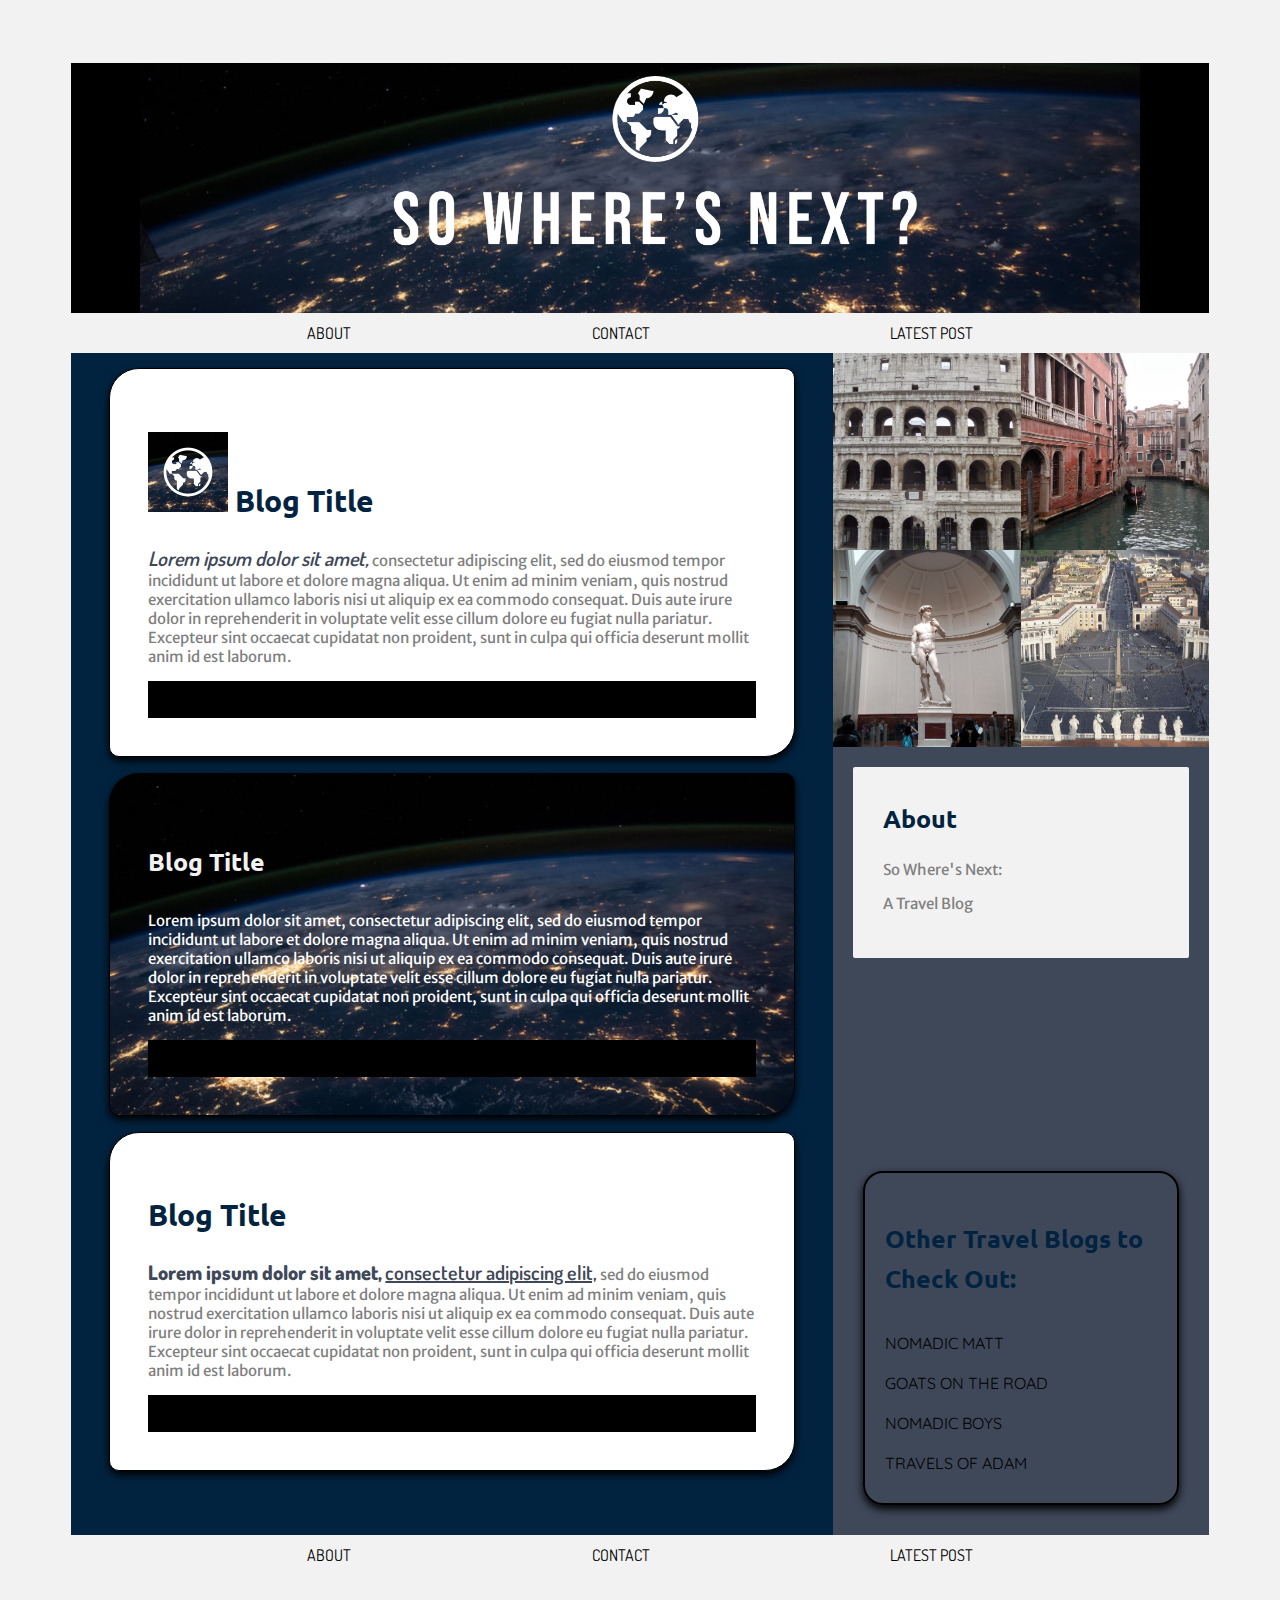
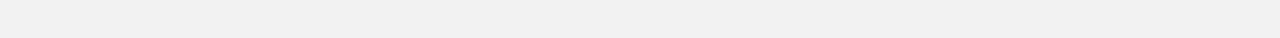
<file: index.html>
<!DOCTYPE html>
<html>
    <head>
        <meta charset="utf-8">
        <link rel="stylesheet" href="css/style.css">
        <title>So Where's Next</title>
        <meta name="description" content="A Travel Blog">
        <meta
            content="width=device-width, initial-scale=1, maximum-scale=1"
            name="viewport">
    </head>
    <body>
        <!-- Top-level grid */-->
        <div class="container">
            <!--/* Site title header */-->
            <div class="header">
            </div>
            <!--/* Navbar flexbox */-->
            <div class="navbar">
                <div class="navbox"><a href="about.html">About</a></div>
                <div class="navbox"><a href="contact.html">Contact</a></div>
                <div class="navbox"><a href="blog.html">Latest Post</a></div>
            </div>
            <!--/* Content nested grid */-->
            <div class="content">
                <div class="post">
                    <h2><img src="images/swnicon.png" class="icon">    Blog Title</h2>
                    <p><em>Lorem ipsum dolor sit amet,</em> consectetur adipiscing elit, sed do eiusmod tempor incididunt ut labore et dolore magna aliqua. Ut enim ad minim veniam, quis nostrud exercitation ullamco laboris nisi ut aliquip ex ea commodo consequat. Duis aute irure dolor in reprehenderit in voluptate velit esse cillum dolore eu fugiat nulla pariatur. Excepteur sint occaecat cupidatat non proident, sunt in culpa qui officia deserunt mollit anim id est laborum.</p>
                    <button><a href="blog.html">Continue Reading</a></button>
                </div>
                <div class="post2">
                    <h4>Blog Title</h4>
                    <p class="post2text">Lorem ipsum dolor sit amet, consectetur adipiscing elit, sed do eiusmod tempor incididunt ut labore et dolore magna aliqua. Ut enim ad minim veniam, quis nostrud exercitation ullamco laboris nisi ut aliquip ex ea commodo consequat. Duis aute irure dolor in reprehenderit in voluptate velit esse cillum dolore eu fugiat nulla pariatur. Excepteur sint occaecat cupidatat non proident, sunt in culpa qui officia deserunt mollit anim id est laborum.</p>
                    <button><a href="blog.html">Continue Reading</a></button>
                </div>           
                <div class="post">
                    <h2>Blog Title</h2>
                    <p><strong>Lorem ipsum dolor sit amet,</strong> <u>consectetur adipiscing elit,</u> sed do eiusmod tempor incididunt ut labore et dolore magna aliqua. Ut enim ad minim veniam, quis nostrud exercitation ullamco laboris nisi ut aliquip ex ea commodo consequat. Duis aute irure dolor in reprehenderit in voluptate velit esse cillum dolore eu fugiat nulla pariatur. Excepteur sint occaecat cupidatat non proident, sunt in culpa qui officia deserunt mollit anim id est laborum.</p>
                    <button><a href="blog.html">Continue Reading</a></button>
                </div>                 
            </div>
            <!--/* Sidebar */-->
            <div class="sidebar">
                <!--/* Gallery nested grid */-->
                <div class="about">
                    <blockquote>
                        <h3>About</h3>
                        <p>So Where's Next:</p>
                        <p>A Travel Blog</p>
                    </blockquote>
                </div>
                <div class="gallery">
                    <div class="photo photo1"></div>
                    <div class="photo photo2"></div>
                    <div class="photo photo3"></div>
                    <div class="photo photo4"></div>
                </div>
                <div class="bloglist">
                    <ul class="faves"><h3>Other Travel Blogs to Check Out:</h3>
                        <li><a href="https://www.nomadicmatt.com">Nomadic Matt</a></li>
                        <li><a href="https://www.goatsontheroad.com">Goats on the Road</a></li>
                        <li><a href="https://www.nomadicboys.com">Nomadic Boys</a></li>
                        <li><a href="https://www.travelsofadam.com">Travels of Adam</a></li>
                    </ul>
                </div>
            </div>
            <!--/* Footer flexbox */-->
            <footer>
                <div class="navbox"><a href="about.html">About</a></div>
                <div class="navbox"><a href="contact.html">Contact</a></div>
                <div class="navbox"><a href="blog.html">Latest Post</a></div>
            </footer>
        </div>
    </body>
</html>
</file>
<file: css/style.css>
@import url('https://fonts.googleapis.com/css?family=Dosis&display=swap');
@import url('https://fonts.googleapis.com/css?family=Merriweather+Sans&display=swap');
@import url('https://fonts.googleapis.com/css?family=Quicksand&display=swap');
@import url('https://fonts.googleapis.com/css?family=Ubuntu&display=swap');
@import "general.css";
@import "typography.css";
@import "nav.css";

.container {
    display:grid;
    grid-template-columns: 100%;
    grid-auto-rows: minmax(40px, auto);
    grid-template-areas: 
    "hd"
    "nb"
    "cont"
    "sd"
    "ft";
}

.header {
    grid-area:hd;
    background-color: black;
    background-image: url("../images/swnportrait.png");
    background-size: contain;
    background-repeat: no-repeat;
    background-position: center;
    height: 400px;
}

.content {
    grid-area:cont;
    background-color: #022340;
}

.sidebar {
    grid-area:sd;
    display: grid;
    align-content: space-evenly;
    grid-template-columns: 100%;
    grid-template-areas: 
        "ga"
        "ab"
        "bl";
    background-color: #3F4859;
}

/* Content */
.post{
    padding: 5%;
    border: 1px solid black;
    border-radius: 30px 10px 30px 10px;
    margin: 2% 5% 2% 5%;
    background-color: white;
    box-shadow: 0 4px 8px 0 rgba(0, 0, 0, 1);
}

.post2 {
    padding: 5%;
    border: 1px solid black;
    border-radius: 30px 10px 30px 10px;
    margin: 2% 5%;
    box-shadow: 0 4px 8px 0 rgba(0, 0, 0, 1);
    background-image: url("../images/swnblank.png");
    background-size: cover;
    background-repeat: no-repeat;
    background-position: center;
    color: white;
}

.post2text {
    color: white;
}

/* Sidebar nested grid divs */
.about {
    grid-area: ab;
}

.gallery {
    grid-area: ga;
    display:grid;
    grid-template-columns: 100%;
    grid-template-rows: repeat(4, 200px);
    grid-template-areas: 
        "p1"
        "p2"
        "p3"
        "p4";
}

.photo {
    background-size: cover;
    background-repeat: no-repeat;
    background-position: center;
    height: 100%;
}

.photo1 {
    grid-area: p1;
    background-image: url("../images/swncolosseum.jpg");
}

.photo2 {
    grid-area: p2;
    background-image: url("../images/swnvenice.jpg");
}

.photo3 {
    grid-area: p3;
    background-image: url("../images/swndavid.jpg");
}

.photo4 {
    grid-area: p4;
    background-image: url("../images/swnvatican.jpg");
}

.bloglist {
    grid-area: bl;
}

.faves {
    margin: 30px;
    padding: 20px;
    border: 2px solid black;
    border-radius: 20px;
    box-shadow: 0 4px 8px 0 rgba(0, 0, 0, 1);
}

.icon {
    width: 80px;
}

@media (min-width:900px){
    .container {
            margin: 5%;
            grid-template-columns: repeat(3, 1fr) 33%;
            grid-template-rows: 250px;
            grid-template-areas: 
            "hd hd hd hd"
            "nb nb nb nb"
            "cont cont cont sd"
            "ft ft ft ft";
            }

    .header {
        background-image: url("../images/swnbanner.png");
        background-size: contain;
        background-repeat: no-repeat;
        background-position: center;
        height: 100%;
    }

    .gallery {
        display: grid;
        grid-template-columns: 1fr 1fr;
        grid-template-rows: 1fr 1fr;
        grid-template-areas: 
            "p1 p2"
            "p3 p4";
    }

    .sidebar {
        grid-template-rows: 1fr 1fr 1fr;
    }
}
</file>
